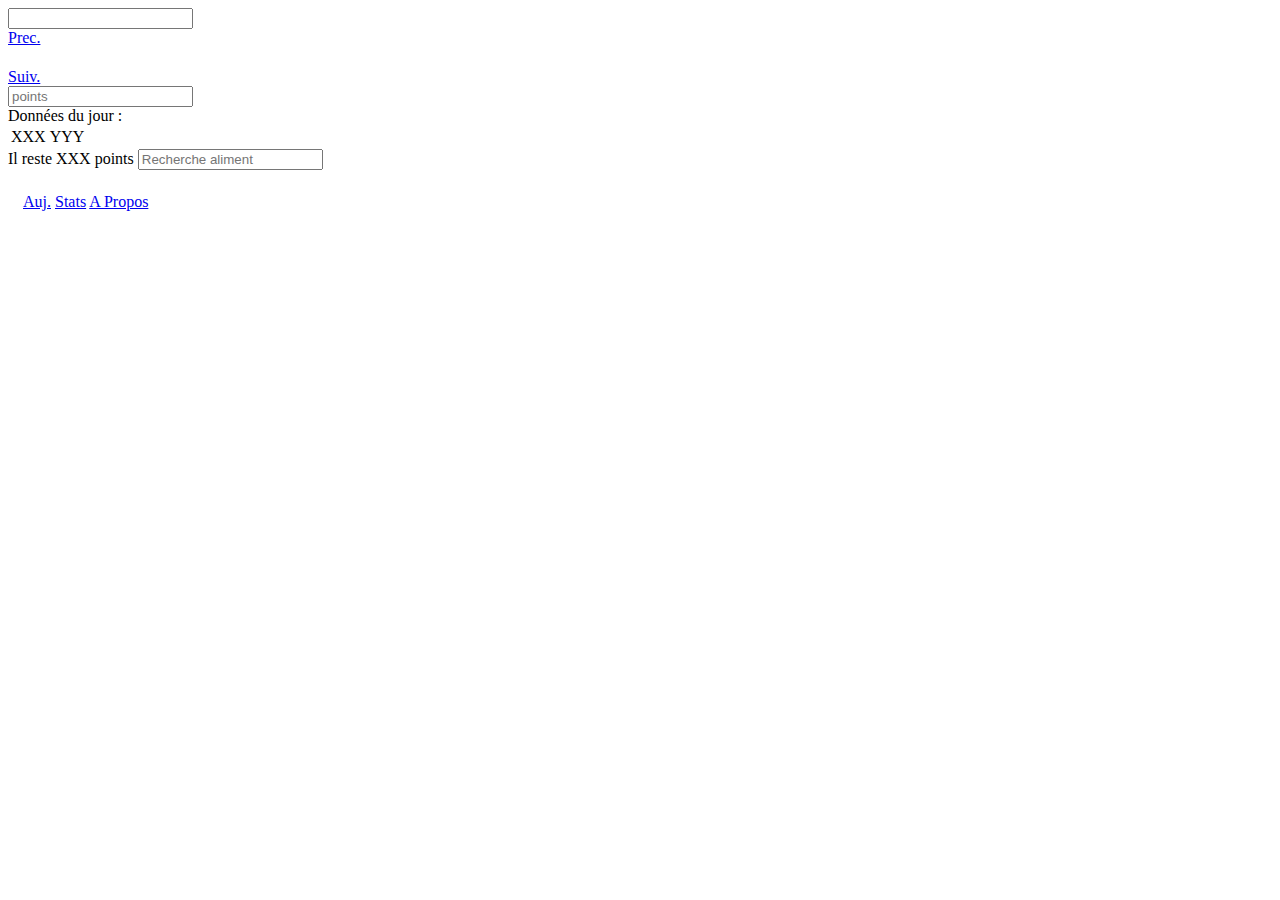
<file: ww2/index.html>
<?
$nb_max_points = 29;
header('Content-Type: text/html; charset=UTF-8');
date_default_timezone_set("Europe/Paris");
$db = sqlite_open("ww.db");
// initialisation de la base si la table ww n'est pas trouvé
$result = sqlite_query($db, "SELECT count(*) as combien FROM sqlite_master WHERE type='table' and name='ww'");
$row = sqlite_fetch_array($result);
if ($row['combien']==0) {
// on creer la table
	sqlite_query($db, "CREATE TABLE ww (id INTEGER PRIMARY KEY, aliment CHAR(255), points FLOAT,date DATETIME)");
} 
$action = $_GET["action"];
//$q = utf8_decode($_GET["q"]);
$q = $_GET["q"];

$nom_mois[1]="Jan.";
$nom_mois[2]="F&eacute;v.";
$nom_mois[3]="Mars";
$nom_mois[4]="Avr.";
$nom_mois[5]="Mai";
$nom_mois[6]="Juin";
$nom_mois[7]="Jui.";
$nom_mois[8]="Ao&ucirc;t";
$nom_mois[9]="Sep.";
$nom_mois[10]="Oct.";
$nom_mois[11]="Nov.";
$nom_mois[12]="D&eacute;c.";


$date = $_GET["date"];
if ($date=="") {
	$date = date('Y-m-d');
}
list($annee,$mois,$jour) = explode("-",$date);
$hier = date('Y-m-d',mktime(12,0,0, $mois,$jour,$annee) - (24 * 60 * 60 ));
$demain = date('Y-m-d',mktime(12,0,0, $mois,$jour,$annee) + (24 * 60 * 60 ) );
$libelle_date = sprintf("%d %s %d",$jour,$nom_mois[$mois],$annee);


if ($action=="AJOUT") {
	$aliment = $_GET["aliment"];
	$point = $_GET["point"];
	$requete = "insert into ww(aliment,points,date) values ('".htmlspecialchars($aliment,ENT_QUOTES)."','".$point."','".$date."')";
	sqlite_query($db,$requete);
}
if ($action=="SUPPRIME") {
	$id = $_GET["id"];
	$requete = "delete from ww where id=".$id;
	echo $requete;
	sqlite_query($db,$requete);
}


?>
<html>
<head>
<meta http-equiv="Content-Type" content="text/html; charset=utf-8" />
<meta name="viewport" content="width=device-width, initial-scale=1"> 
	<link rel="stylesheet" href="css/jquery.mobile-1.2.0.css" />
	<script src="js/jquery-1.8.2.min.js"></script>
	<script src="js/jquery.mobile-1.2.0.min.js"></script>
	<script src="js/fonctions-ww.js"></script>		
</head>
<body>
<input type="text" name="date" value="" id="date"/>	
<div data-role="page">

<div data-role="header">
	<a href="#" data-icon="arrow-l" data-transition="slide" data-direction="reverse" id="prev">Prec.</a>
	<h1><span id="lib-date"/></h1>
	<a href="#" data-icon="arrow-r" data-iconpos="right" data-transition="slide" id="next">Suiv.</a>
</div>

<div data-role="content">			

<form>
<input type="hidden" name="aliment" value="<?=$q?>"/>
<input type="hidden" name="date" value="<?=$date?>"/>
<input type="hidden" name="action" value="AJOUT"/>
<div data-role="fieldcontain">
    <label for="name"><span id="aliment"/></label>
<input type="number" name="point" step="0.5" placeholder="points"><br/>
</div>

Donn&eacute;es du jour :
<table>
	<tr><td>XXX</td><td>YYY</td></tr>
</table>
Il reste XXX points


	<input id="recherche" type="search" class="search" name="q" placeholder="Recherche aliment">
</form>
<div class="result-search">
	
</div>

	</div><!-- /content -->
<div data-role="footer"  data-position="fixed" class="ui-bar">
	<div data-role="controlgroup" data-type="horizontal">
	<a href="#" id="today" data-role="button" data-icon="home">Auj.</a>
	<a href="stat.php" data-role="button" data-icon="gear">Stats</a>
	<a href="index.html" data-role="button" data-icon="info">A Propos</a>
	</div>
</div> <!-- footer -->	
	
</div><!-- /page -->	
</body>
</html>
</file>
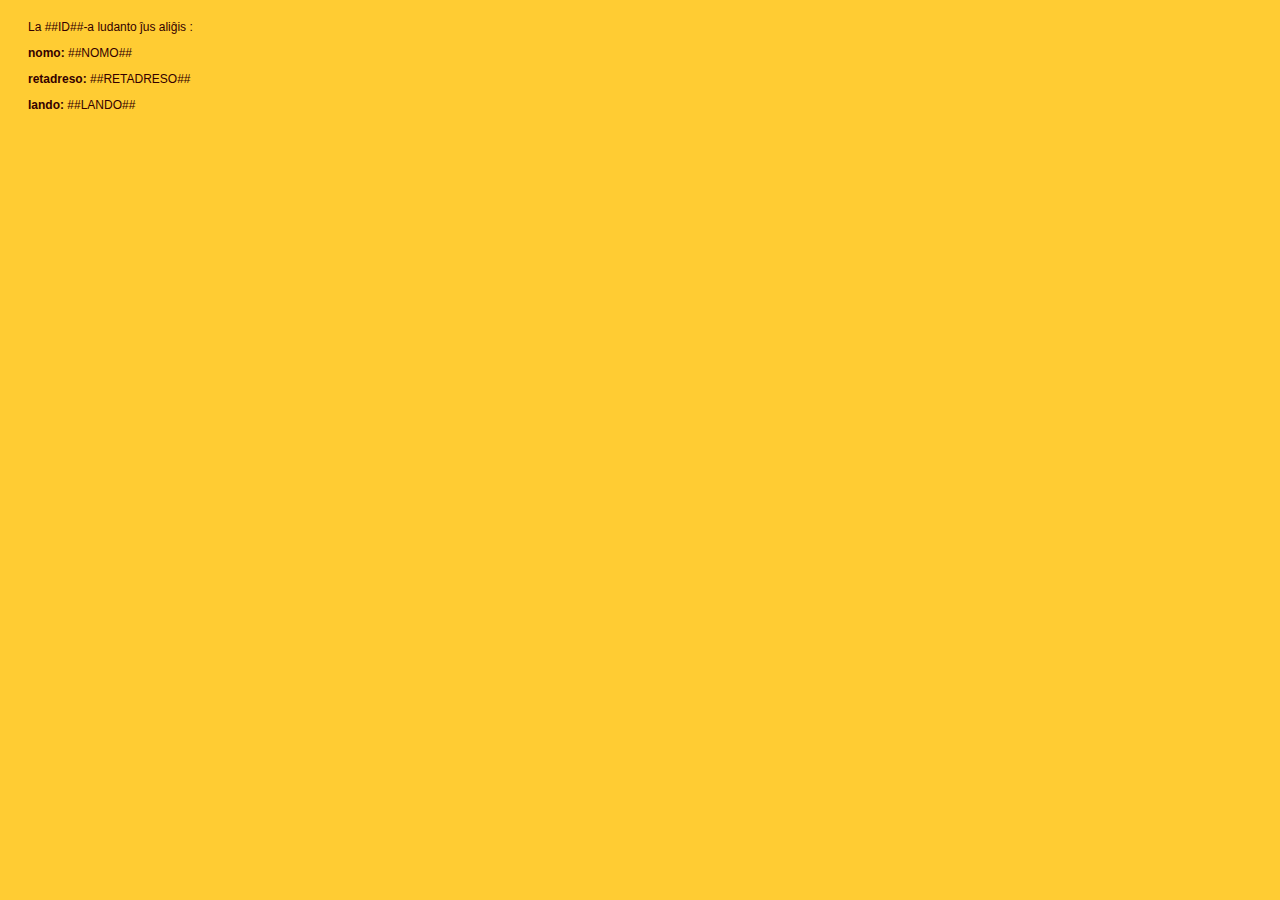
<file: retmesaghoj/novaLudanto.html>
<html>
<head>
<title>Samopiniuloj</title>
<meta http-equiv="Content-Type" content="text/html; charset=iso-8859-1">
<style type="text/css">
<!--
body {
	background: #FC3 url(http://samopiniuloj.esperanto-jeunes.org/style/enhavo.gif);
	font:12px Verdana, Geneva, Arial, Helvetica, sans-serif;
	color: #300;
}

div.parto {
	margin:20px 10px 0 20px;
}
-->
</style>

</head>
<body>
	<div class="parto">
	<p>La ##ID##-a ludanto &#309;us ali&#285;is :</p>
	<p><strong>nomo: </strong>##NOMO##</p>
	<p><strong>retadreso: </strong>##RETADRESO##</p>
	<p><strong>lando: </strong>##LANDO##</p>
	</div>

</body>
</html>
</file>
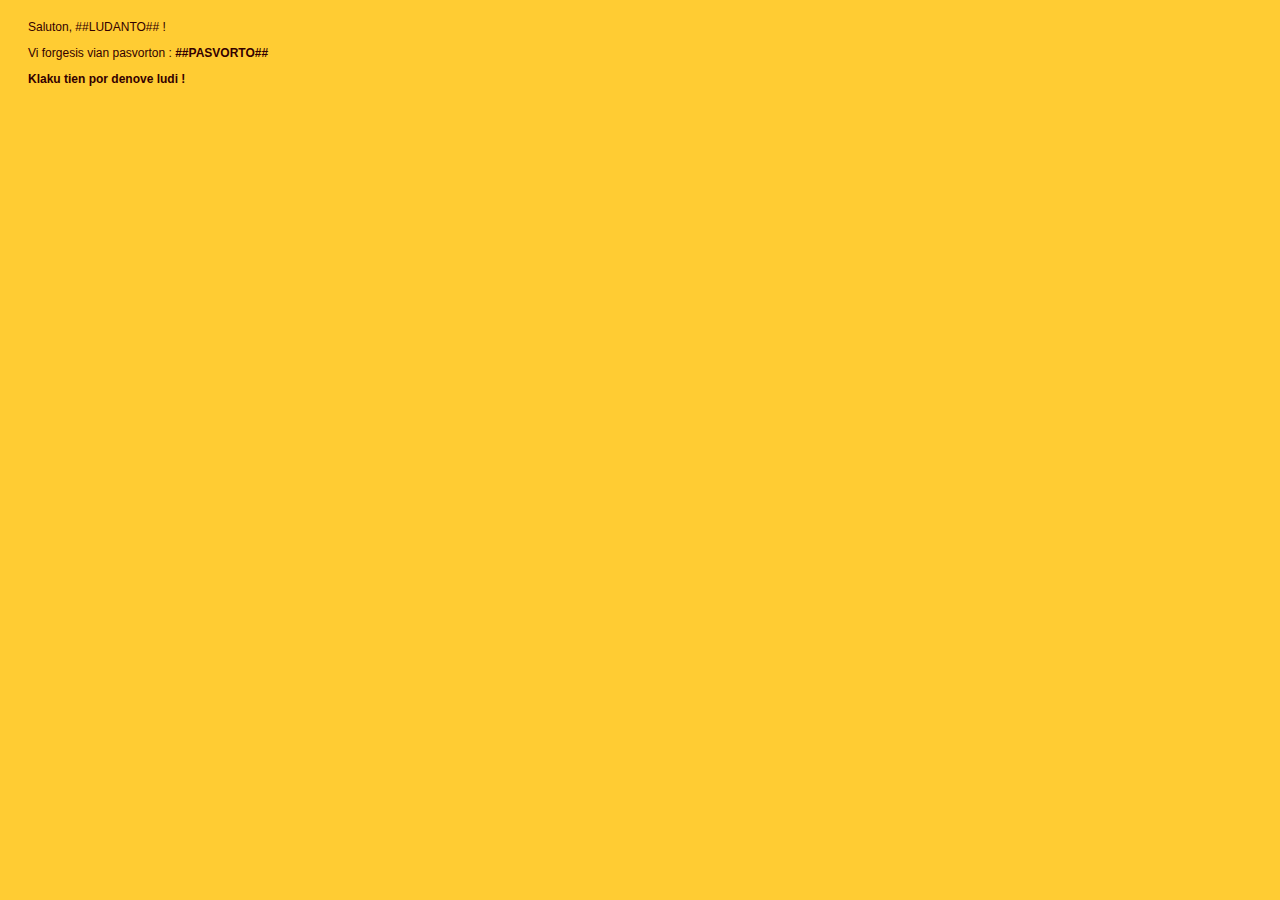
<file: retmesaghoj/pasvorto.html>
<html>
<head>
<title>Samopiniuloj</title>
<meta http-equiv="Content-Type" content="text/html; charset=iso-8859-1">
<style type="text/css">
<!--
body {
	background: #FC3 url(http://samopiniuloj.esperanto-jeunes.org/style/enhavo.gif);
	font:12px Verdana, Geneva, Arial, Helvetica, sans-serif;
	color: #300;
}

div.parto {
	margin:20px 10px 0 20px;
}
table {
	font-size:13px;
	border:1px solid #F60;
	padding:5px;
	background: #FF6;
}
td {padding:2px;}
td.kol2 {text-align:right;}
tfoot {font-weight:bold;}
tfoot td {border-top:1px solid #F60;}
a {text-decoration:none; font-weight:bold;color:#300;}
a:hover {text-decoration:underline;color:#C30;}
-->
</style>

</head>
<body>
	<div class="parto">
	<p>Saluton, ##LUDANTO## !</p>
	Vi forgesis vian pasvorton  : <b>##PASVORTO##</b></p>
	<div class="kadro">
		
		<p>
		<a href="http://samopiniuloj.esperanto-jeunes.org/eniri.php?nomo=##LUDANTO##&pasvorto=##PASVORTO##">Klaku tien por denove ludi !</a>
		</p>
	</div>
</div>

</body>
</html>
</file>
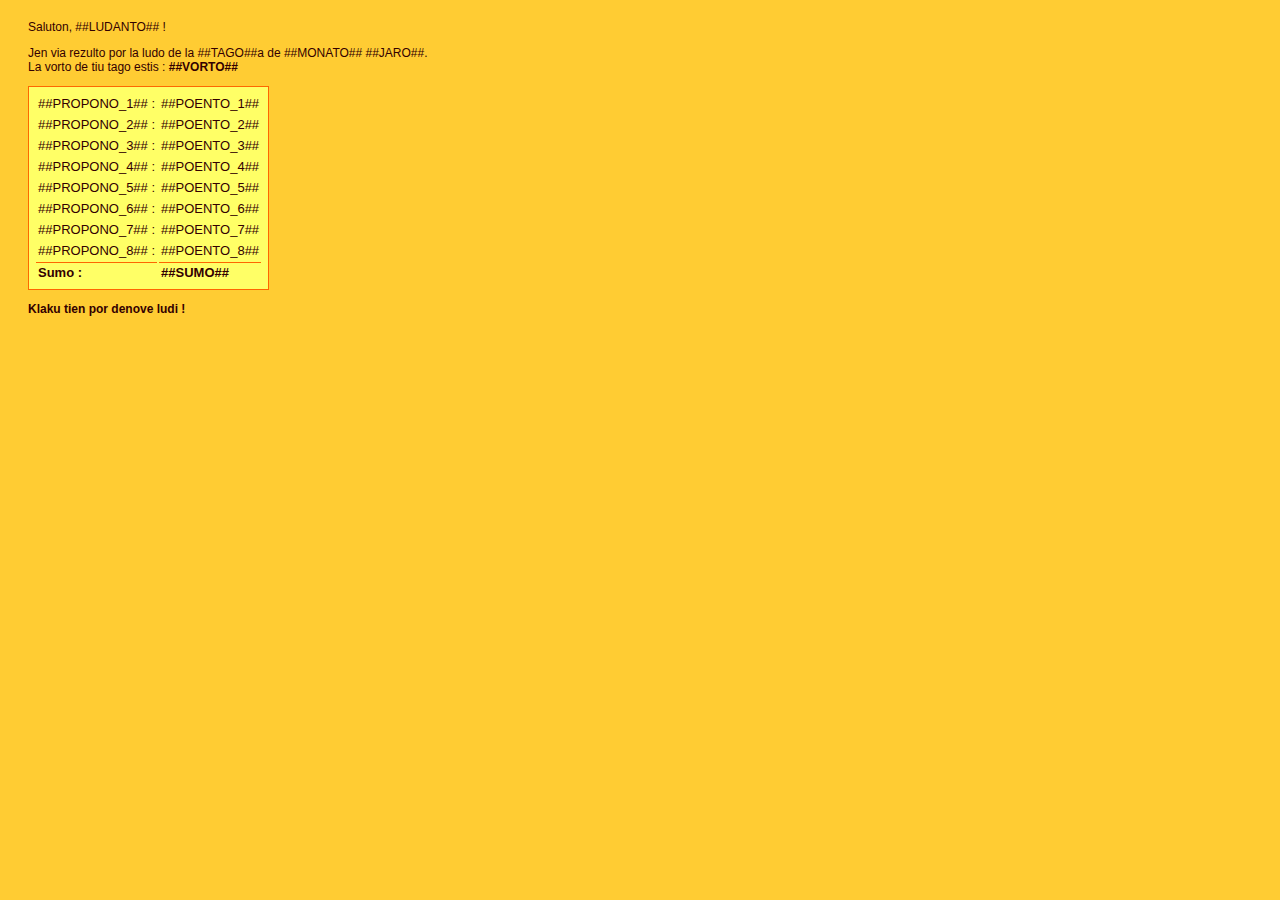
<file: retmesaghoj/rezulto.html>
<html>
<head>
<title>Samopiniuloj</title>
<meta http-equiv="Content-Type" content="text/html; charset=iso-8859-1">
<style type="text/css">
<!--
body {
	background: #FC3 url(http://samopiniuloj.esperanto-jeunes.org/style/enhavo.gif);
	font:12px Verdana, Geneva, Arial, Helvetica, sans-serif;
	color: #300;
}

div.parto {
	margin:20px 10px 0 20px;
}
table {
	font-size:13px;
	border:1px solid #F60;
	padding:5px;
	background: #FF6;
}
td {padding:2px;}
td.kol2 {text-align:right;}
tfoot {font-weight:bold;}
tfoot td {border-top:1px solid #F60;}
a {text-decoration:none; font-weight:bold;color:#300;}
a:hover {text-decoration:underline;color:#C30;}
-->
</style>

</head>
<body>
	<div class="parto">
	<p>Saluton, ##LUDANTO## !</p>
	<p>Jen via rezulto por la ludo de la ##TAGO##a de ##MONATO## ##JARO##. <br/>
	La vorto de tiu tago estis : <b>##VORTO##</b></p>
	<div class="kadro">
		<table><tbody>
			<tr><td class='kol1'>##PROPONO_1## :</td><td class='kol2'>##POENTO_1##</td></tr>
			<tr><td class='kol1'>##PROPONO_2## :</td><td class='kol2'>##POENTO_2##</td></tr>
			<tr><td class='kol1'>##PROPONO_3## :</td><td class='kol2'>##POENTO_3##</td></tr>
			<tr><td class='kol1'>##PROPONO_4## :</td><td class='kol2'>##POENTO_4##</td></tr>
			<tr><td class='kol1'>##PROPONO_5## :</td><td class='kol2'>##POENTO_5##</td></tr>
			<tr><td class='kol1'>##PROPONO_6## :</td><td class='kol2'>##POENTO_6##</td></tr>
			<tr><td class='kol1'>##PROPONO_7## :</td><td class='kol2'>##POENTO_7##</td></tr>
			<tr><td class='kol1'>##PROPONO_8## :</td><td class='kol2'>##POENTO_8##</td></tr>
		</tbody><tfoot><tr><td>Sumo : </td><td>##SUMO##</td></tr></tfoot>
		</table>
		<p>
		<a href="##FONTO##">Klaku tien por denove ludi !</a>
		</p>
	</div>
</div>

</body>
</html>
</file>
